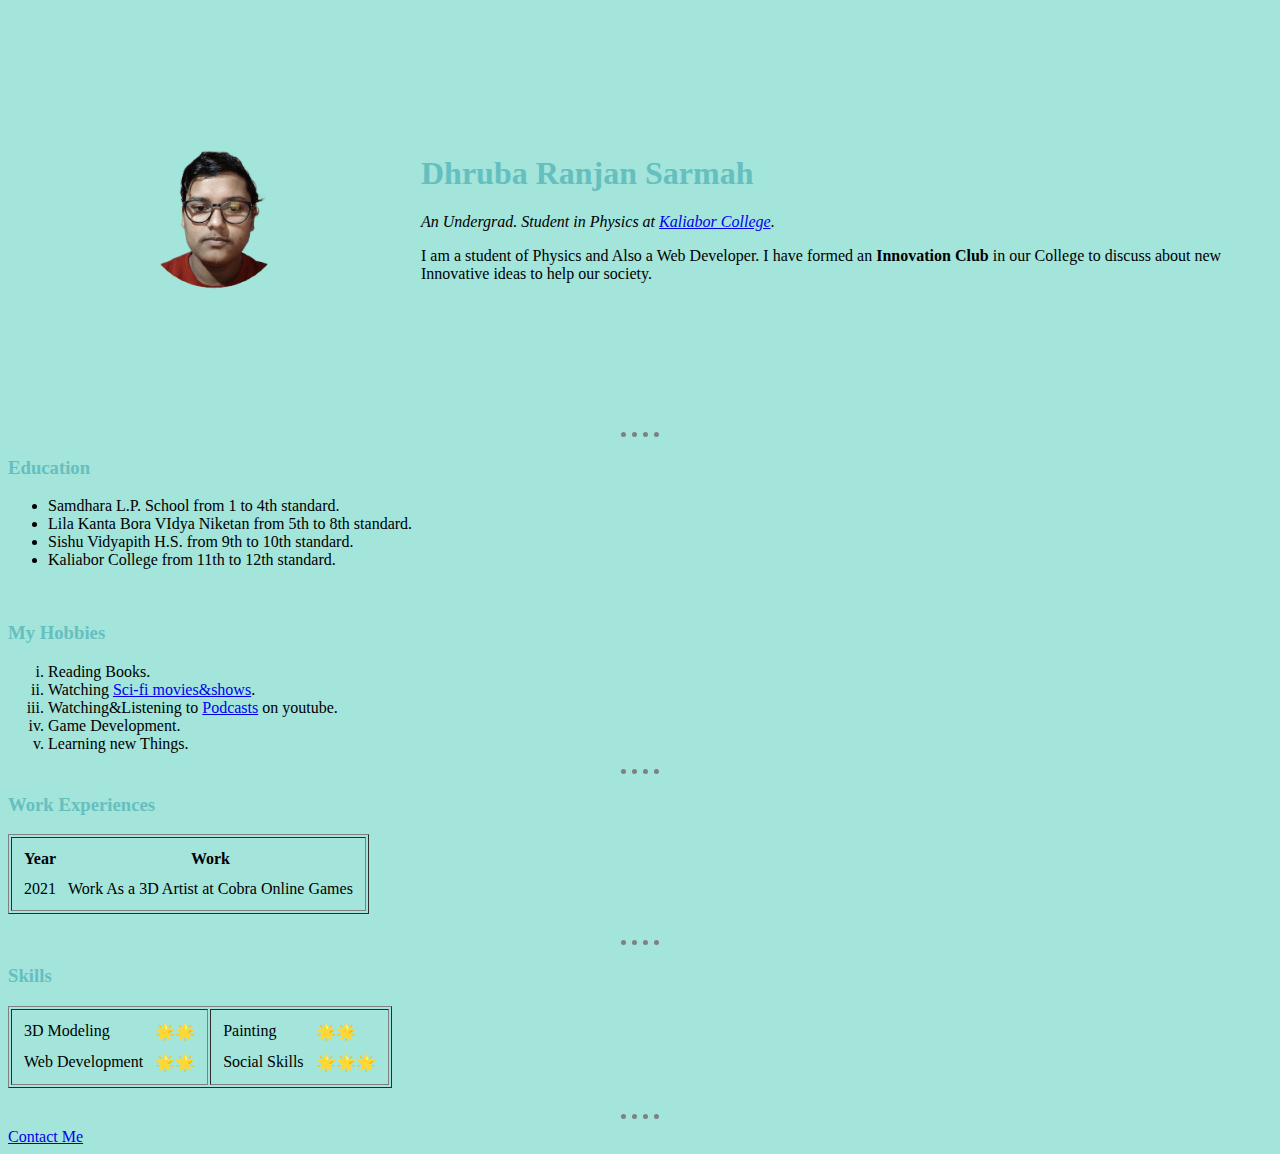
<file: index.html>
<!DOCTYPE html>
<html lang="en" dir="ltr">

<head>
  <meta charset="utf-8">
  <title>My Personal Website</title>
  <link rel="stylesheet" href="styles.css">
</head>

<body>
  <table cellspacing="5px">
    <tr>
      <td><img src="My image.png" alt="My Profile Picture" width="400px" height="400px"></td>
      <td><h1>Dhruba Ranjan Sarmah</h1>
        <p><em>An Undergrad. Student in Physics at <a href="https://www.kaliaborcollege.org/#">Kaliabor College</a></em>.</p>
        <p>I am a student of Physics and Also a Web Developer. I have formed an <strong>Innovation Club</strong> in our College to discuss about new Innovative ideas to help our society.</p></td>
    </tr>
  </table>
  <hr>
  <h3><strong>Education</strong></h3>
  <ul>
    <li>Samdhara L.P. School from 1 to 4th standard.</li>
    <li>Lila Kanta Bora VIdya Niketan from 5th to 8th standard.</li>
    <li>Sishu Vidyapith H.S. from 9th to 10th standard.</li>
    <li>Kaliabor College from 11th to 12th standard.</li>
  </ul>
  <br>
  <h3>My Hobbies</h3>
  <ol type="i">
    <li>Reading Books.</li>
    <li>Watching <a href="https://www.primevideo.com/detail/The-Flash/0FMT1CQKUUZKQ9KVDEIS6I9V7S">Sci-fi movies&shows</a>.</li>
    <li>Watching&Listening to <a href="https://www.youtube.com/watch?v=teMTrk5sYgM">Podcasts</a> on youtube.</li>
    <li>Game Development.</li>
    <li>Learning new Things.</li>
  </ol>
  <hr>
  <h3>Work Experiences</h3>
  <table border="1px">
    <tr>
      <td>
        <table cellspacing="10px">
          <thead>
            <tr>
              <th>Year</th>
              <th>Work</th>
            </tr>
          </thead>
          <tbody>
            <tr>
              <td>2021</td>
              <td>Work As a 3D Artist at Cobra Online Games</td>
            </tr>
          </tbody>
        </table>
      </td>
    </tr>
  </table>
  <br>
  <hr>
  <h3>Skills</h3>
  <table border="1px">
    <tr>
      <td>
        <table cellspacing="10px">
          <tr>
            <td>3D Modeling</td>
            <td>🌟🌟</td>
          </tr>
          <tr>
            <td>Web Development</td>
            <td>🌟🌟</td>
          </tr>
        </table>
      </td>
      <td>
        <table cellspacing="10px">
          <tr>
          <td>Painting</td>
          <td>🌟🌟</td>
          </tr>
          <tr>
            <td>Social Skills</td>
            <td>🌟🌟🌟</td>
          </tr>
        </table>
      </td>
    </tr>
  </table>

  <br>
  <hr>
  <a href="contact.html">Contact Me</a>

</body>

</html>
</file>
<file: styles.css>
body {
  background-color: #A3E4DB;
}

hr {
  border-style: none;
  border-top-style: dotted;
  border-top-color: grey;
  border-width: 5px;
  height: 1px;
  width: 3%;
}

h1 {
  color: #66BFBF;
}

h3 {
  color: #66BFBF;
}

h2 {
  color: #66BFBF;
}
</file>
